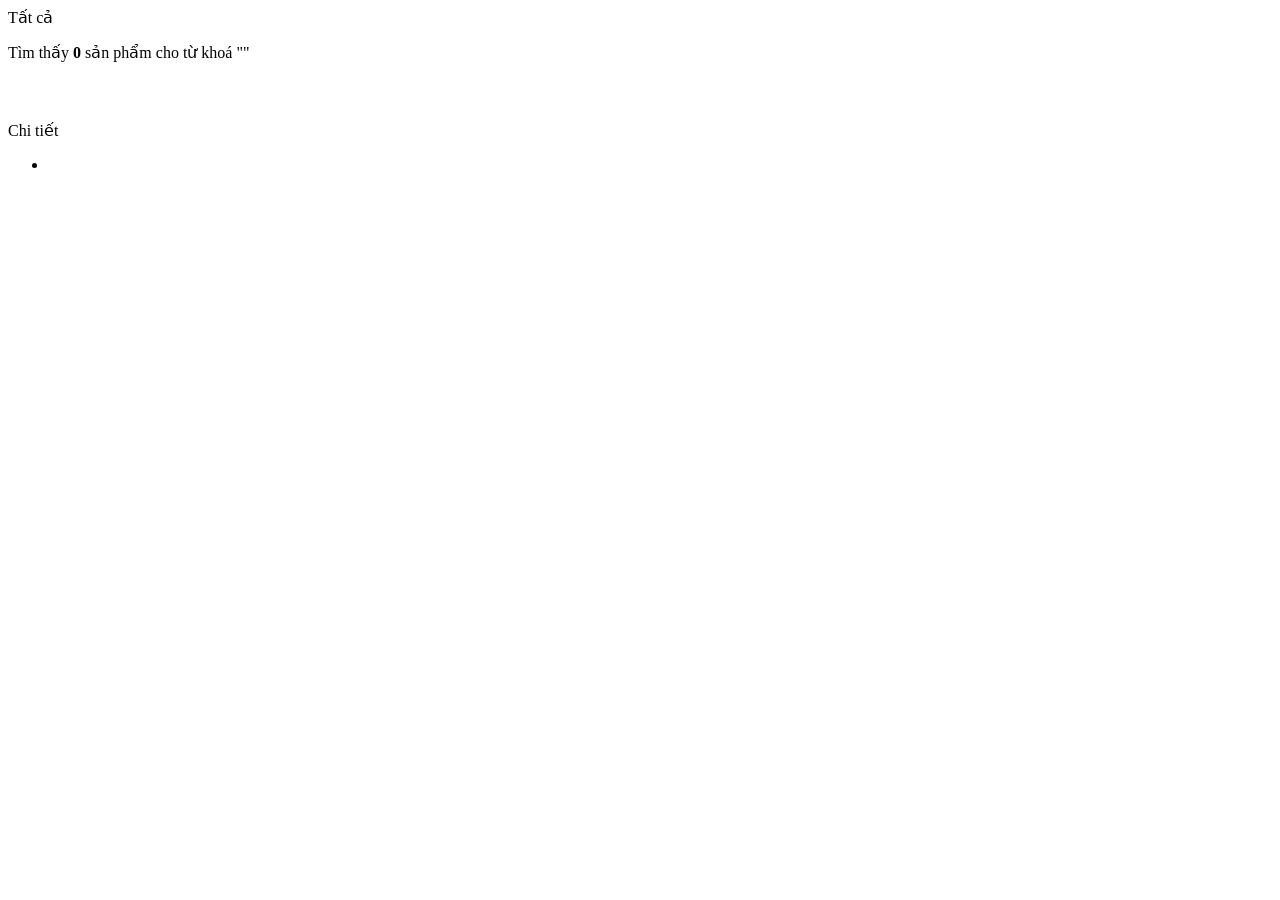
<file: eshop/src/main/resources/templates/shop/index.html>
<!DOCTYPE html>
<html xmlns:th="http://www.thymeleaf.org">
<head th:replace="~{fragments/layout :: head('Cửa hàng')}"></head>
<body>
<nav th:replace="~{fragments/layout :: navbar}"></nav>
<main class="container">
    <div th:replace="~{fragments/layout :: alerts}"></div>
    <div class="row">
        <!-- Cột danh mục -->
        <aside class="col-md-3 mb-3">
            <div class="list-group">
                <a class="list-group-item list-group-item-action"
                   th:classappend="${categoryId == null} ? 'active'"
                   th:href="@{/products(keyword=${keyword})}">Tất cả</a>
                <a th:each="c : ${categories}" class="list-group-item
list-group-item-action"
                   th:classappend="${c.id == categoryId} ? 'active'"
                   th:href="@{/products(categoryId=${c.id}, keyword=${keyword})}"
                   th:text="${c.name}"></a>
            </div>
        </aside>
        <!-- Lưới sản phẩm -->
        <section class="col-md-9">
            <p class="text-muted">
                Tìm thấy <b th:text="${products.totalElements}">0</b> sản phẩm
                <span th:if="${keyword}"> cho từ khoá "<b
                        th:text="${keyword}"></b>"</span>
            </p>
            <div class="row row-cols-2 row-cols-lg-3 g-3">
                <div class="col" th:each="p : ${products.content}">
                    <div class="card h-100 shadow-sm">
                        <a th:href="@{/products/{id}(id=${p.id})}">
                            <img class="card-img-top product-img"
                                 th:src="${p.imageUrl}" th:alt="${p.name}">
                        </a>
                        <div class="card-body d-flex flex-column">
                            <small class="text-muted"
                                   th:text="${p.category.name}"></small>
                            <h6 class="card-title" th:text="${p.name}"></h6>
                            <div class="price mb-2"
                                 th:text="${#numbers.formatDecimal(p.price, 0, 'POINT', 0, 'COMMA')} + ' ₫'"></div>
                            <div class="mt-auto">
                                <!-- Nút "Thêm vào giỏ" sẽ bổ sung ở Phần 2 -->
                                <a class="btn btn-sm btn-outline-primary"
                                   th:href="@{/products/{id}(id=${p.id})}">Chi tiết</a>
                            </div>
                        </div>
                    </div>
                </div>
            </div>
            <nav class="mt-4" th:if="${products.totalPages > 1}">
                <ul class="pagination justify-content-center">

                    <li class="page-item" th:each="i : ${#numbers.sequence(0,
products.totalPages - 1)}"
                        th:classappend="${i == products.number} ? 'active'">
                        <a class="page-link"
                           th:href="@{/products(keyword=${keyword}, categoryId=${categoryId}, page=${i})}"
                           th:text="${i + 1}"></a>
                    </li>
                </ul>
            </nav>
        </section>
    </div>
</main>
<footer th:replace="~{fragments/layout :: footer}"></footer>
</body>
</html>
</file>
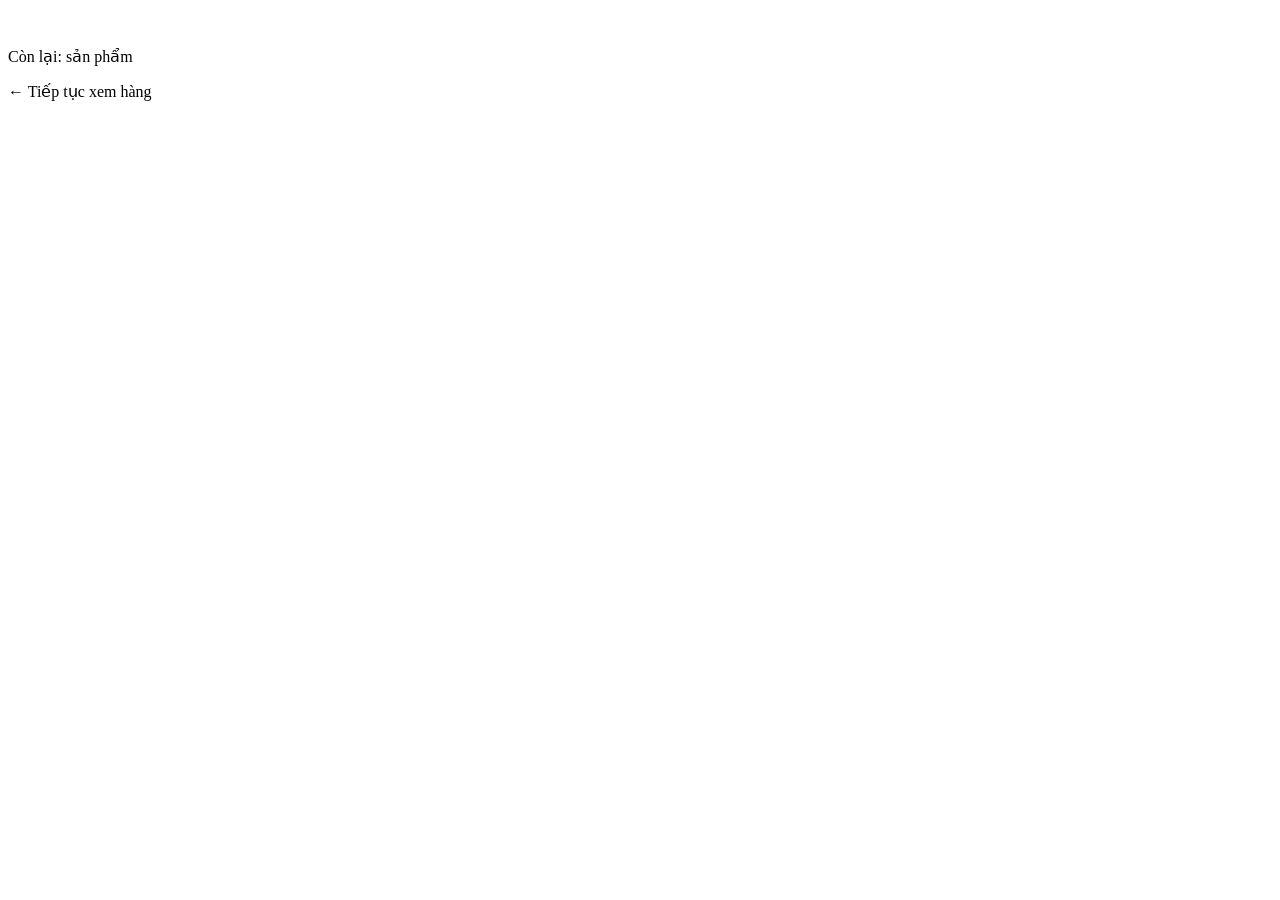
<file: eshop/src/main/resources/templates/shop/detail.html>
<!DOCTYPE html>
<html xmlns:th="http://www.thymeleaf.org">
<head th:replace="~{fragments/layout :: head(${product.name})}"></head>
<body>
<nav th:replace="~{fragments/layout :: navbar}"></nav>
<main class="container">
    <div th:replace="~{fragments/layout :: alerts}"></div>
    <div class="row g-4">
        <div class="col-md-5"><img class="img-fluid rounded border"
                                   th:src="${product.imageUrl}" th:alt="${product.name}"></div>
        <div class="col-md-7">
            <small class="text-muted" th:text="${product.category.name}"></small>
            <h3 th:text="${product.name}"></h3>
            <h4 class="price" th:text="${#numbers.formatDecimal(product.price, 0,
'POINT', 0, 'COMMA')} + ' ₫'"></h4>
            <p th:text="${product.description}"></p>
            <p>Còn lại: <b th:text="${product.quantity}"></b> sản phẩm</p>
            <!-- Form "Thêm vào giỏ" sẽ bổ sung ở Phần 2 -->
            <a class="btn btn-link px-0" th:href="@{/products}">← Tiếp tục xem
                hàng</a>
        </div>
    </div>
</main>
<footer th:replace="~{fragments/layout :: footer}"></footer>
</body>
</html>
</file>
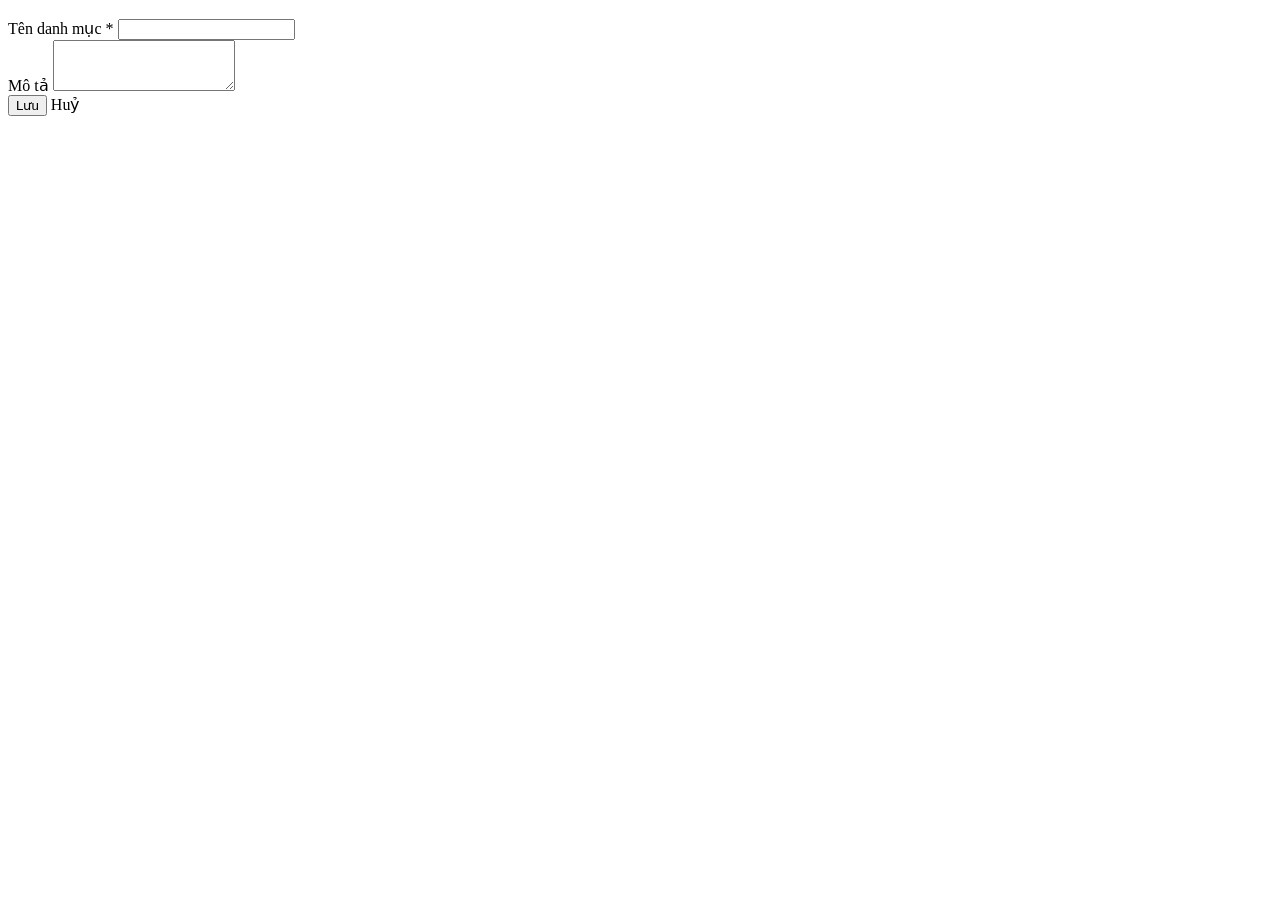
<file: eshop/src/main/resources/templates/admin/category/form.html>
<!DOCTYPE html>
<html xmlns:th="http://www.thymeleaf.org">
<head th:replace="~{fragments/layout :: head('Danh mục')}"></head>
<body>
<nav th:replace="~{fragments/layout :: navbar}"></nav>
<main class="container" style="max-width:640px">
    <h3 th:text="${category.id == null} ? 'Thêm danh mục' : 'Sửa danh mục'"></h3>
    <form th:action="@{/admin/categories/save}" th:object="${category}"
          method="post">
        <input type="hidden" th:field="*{id}">
        <div class="mb-3">
            <label class="form-label">Tên danh mục *</label>
            <input class="form-control" th:field="*{name}"
                   th:errorclass="is-invalid">
            <div class="invalid-feedback" th:errors="*{name}"></div>
        </div>
        <div class="mb-3">
            <label class="form-label">Mô tả</label>
            <textarea class="form-control" rows="3" th:field="*{description}"
                      th:errorclass="is-invalid"></textarea>
            <div class="invalid-feedback" th:errors="*{description}"></div>
        </div>
        <button class="btn btn-primary">Lưu</button>
        <a class="btn btn-secondary" th:href="@{/admin/categories}">Huỷ</a>
    </form>
</main>
<footer th:replace="~{fragments/layout :: footer}"></footer>
</body>
</html>
</file>
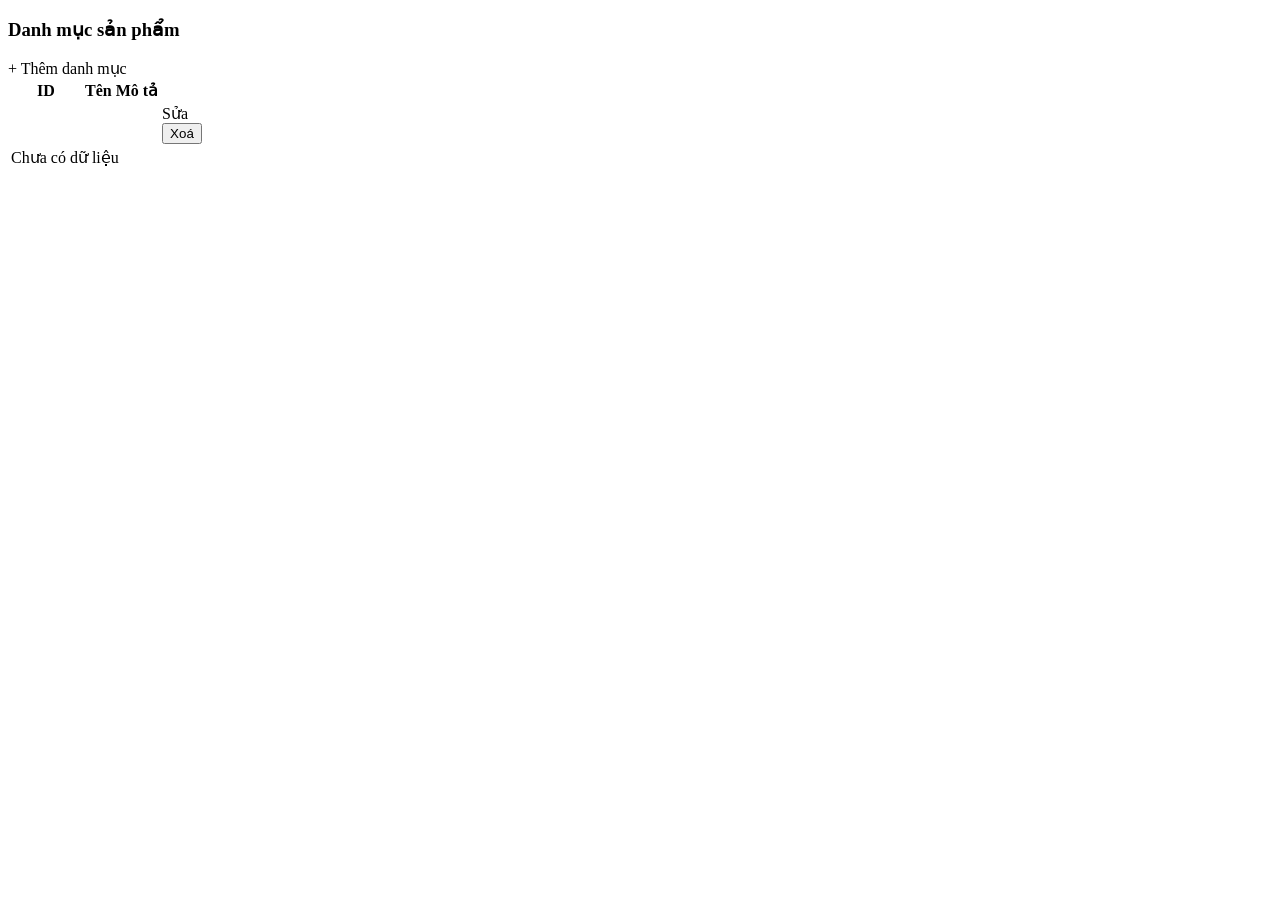
<file: eshop/src/main/resources/templates/admin/category/list.html>
<!DOCTYPE html>
<html xmlns:th="http://www.thymeleaf.org">
<head th:replace="~{fragments/layout :: head('Danh mục')}"></head>
<body>
<nav th:replace="~{fragments/layout :: navbar}"></nav>
<main class="container">
    <div th:replace="~{fragments/layout :: alerts}"></div>
    <div class="d-flex justify-content-between align-items-center mb-3">
        <h3>Danh mục sản phẩm</h3>
        <a class="btn btn-success" th:href="@{/admin/categories/new}">+ Thêm danh
            mục</a>
    </div>
    <table class="table table-bordered table-hover align-middle">
        <thead class="table-light">
        <tr><th style="width:70px">ID</th><th>Tên</th><th>Mô tả</th><th
                style="width:170px"></th></tr>
        </thead>
        <tbody>
        <tr th:each="c : ${categories}">
            <td th:text="${c.id}"></td>
            <td th:text="${c.name}"></td>
            <td th:text="${c.description}"></td>
            <td class="text-nowrap">
                <a class="btn btn-sm btn-outline-primary"
                   th:href="@{/admin/categories/{id}/edit(id=${c.id})}">Sửa</a>
                <form th:action="@{/admin/categories/{id}/delete(id=${c.id})}"
                      method="post" class="d-inline"
                      onsubmit="return confirm('Xoá danh mục này?')">
                    <button class="btn btn-sm btn-outline-danger">Xoá</button>
                </form>
            </td>
        </tr>
        <tr th:if="${#lists.isEmpty(categories)}"><td colspan="4"
                                                      class="text-center">Chưa có dữ liệu</td></tr>
        </tbody>
    </table>
</main>
<footer th:replace="~{fragments/layout :: footer}"></footer>
</body>
</html>
</file>
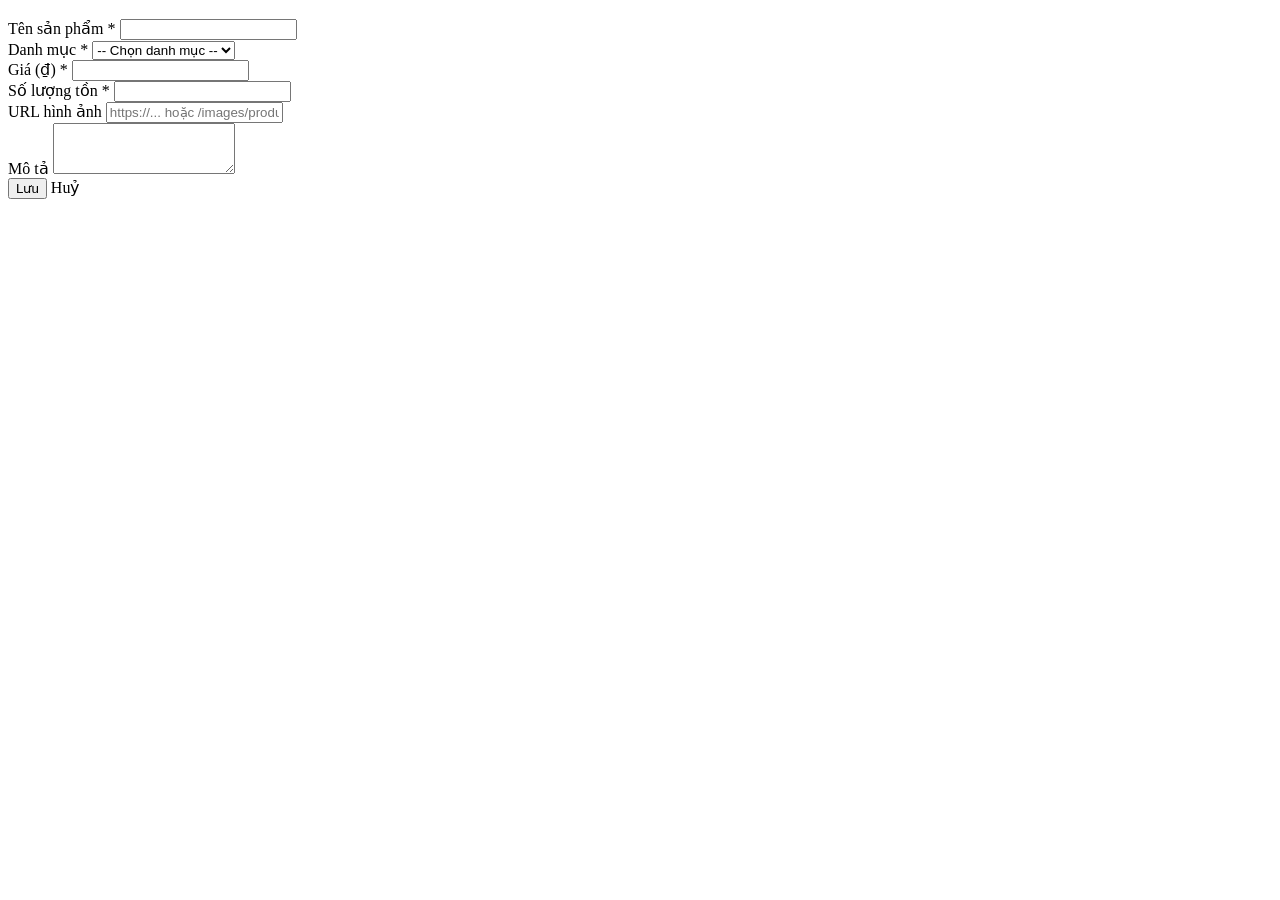
<file: eshop/src/main/resources/templates/admin/product/form.html>
<!DOCTYPE html>
<html xmlns:th="http://www.thymeleaf.org">
<head th:replace="~{fragments/layout :: head('Sản phẩm')}"></head>
<body>
<nav th:replace="~{fragments/layout :: navbar}"></nav>
<main class="container" style="max-width:760px">
    <h3 th:text="${product.id == null} ? 'Thêm sản phẩm' : 'Sửa sản phẩm'"></h3>
    <form th:action="@{/admin/products/save}" th:object="${product}"
          method="post">
        <input type="hidden" th:field="*{id}">
        <div class="mb-3">
            <label class="form-label">Tên sản phẩm *</label>
            <input class="form-control" th:field="*{name}"
                   th:errorclass="is-invalid">
            <div class="invalid-feedback" th:errors="*{name}"></div>
        </div>
        <div class="mb-3">
            <label class="form-label">Danh mục *</label>
            <select class="form-select" name="categoryId"
                    th:classappend="${categoryError} ? 'is-invalid'">
                <option value="">-- Chọn danh mục --</option>
                <option th:each="c : ${categories}" th:value="${c.id}"
                        th:text="${c.name}"
                        th:selected="${c.id == selectedCategoryId}"></option>
            </select>
            <div class="invalid-feedback" th:text="${categoryError}"></div>
        </div>
        <div class="row">
            <div class="col-md-6 mb-3">
                <label class="form-label">Giá (₫) *</label>
                <input type="number" step="1000" min="0" class="form-control"
                       th:field="*{price}" th:errorclass="is-invalid">
                <div class="invalid-feedback" th:errors="*{price}"></div>
            </div>
            <div class="col-md-6 mb-3">
                <label class="form-label">Số lượng tồn *</label>
                <input type="number" min="0" class="form-control"
                       th:field="*{quantity}" th:errorclass="is-invalid">
                <div class="invalid-feedback" th:errors="*{quantity}"></div>
            </div>
        </div>
        <div class="mb-3">
            <label class="form-label">URL hình ảnh</label>
            <input class="form-control" th:field="*{imageUrl}"
                   placeholder="https://... hoặc /images/products/a.jpg">
            <img th:if="*{imageUrl}" th:src="*{imageUrl}" class="mt-2 rounded
border" style="max-height:150px" alt="">
        </div>
        <div class="mb-3">
            <label class="form-label">Mô tả</label>
            <textarea class="form-control" rows="3" th:field="*{description}"
                      th:errorclass="is-invalid"></textarea>
            <div class="invalid-feedback" th:errors="*{description}"></div>
        </div>
        <button class="btn btn-primary">Lưu</button>
        <a class="btn btn-secondary" th:href="@{/admin/products}">Huỷ</a>
    </form>
</main>
<footer th:replace="~{fragments/layout :: footer}"></footer>
</body>
</html>
</file>
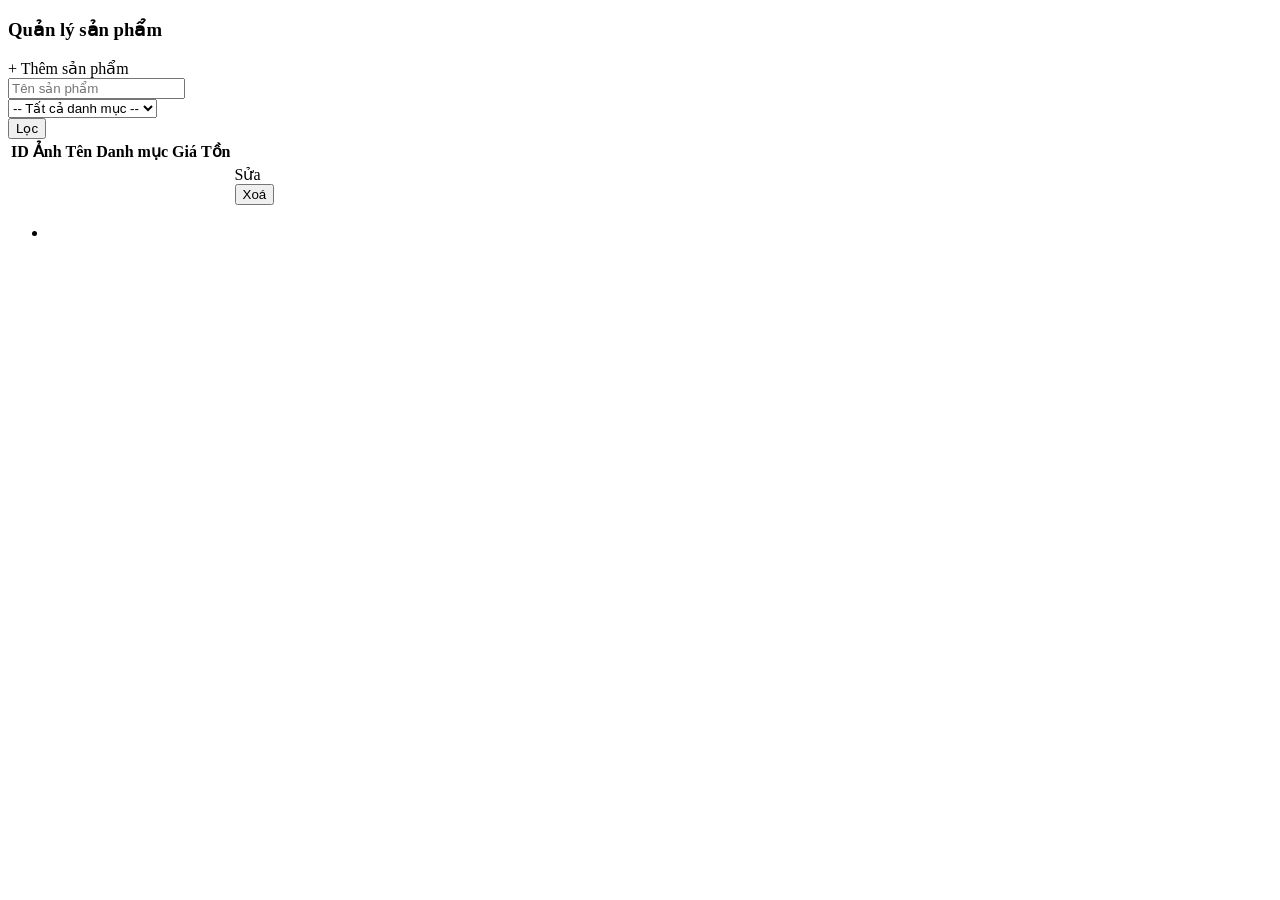
<file: eshop/src/main/resources/templates/admin/product/list.html>
<!DOCTYPE html>
<html xmlns:th="http://www.thymeleaf.org">
<head th:replace="~{fragments/layout :: head('Quản lý sản phẩm')}"></head>
<body>
<nav th:replace="~{fragments/layout :: navbar}"></nav>
<main class="container">
    <div th:replace="~{fragments/layout :: alerts}"></div>
    <div class="d-flex justify-content-between align-items-center mb-3">
        <h3>Quản lý sản phẩm</h3>
        <a class="btn btn-success" th:href="@{/admin/products/new}">+ Thêm sản
            phẩm</a>
    </div>
    <form class="row g-2 mb-3" th:action="@{/admin/products}" method="get">
        <div class="col-md-5"><input class="form-control" name="keyword"
                                     th:value="${keyword}" placeholder="Tên sản phẩm"></div>
        <div class="col-md-4">
            <select class="form-select" name="categoryId">
                <option value="">-- Tất cả danh mục --</option>
                <option th:each="c : ${categories}" th:value="${c.id}"
                        th:text="${c.name}"
                        th:selected="${c.id == categoryId}"></option>
            </select>
        </div>
        <div class="col-md-3"><button class="btn btn-primary
w-100">Lọc</button></div>
    </form>
    <table class="table table-bordered table-hover align-middle">
        <thead class="table-light">
        <tr><th>ID</th><th>Ảnh</th><th>Tên</th><th>Danh mục</th><th
                class="text-end">Giá</th><th class="text-end">Tồn</th><th></th></tr>
        </thead>
        <tbody>
        <tr th:each="p : ${products.content}">
            <td th:text="${p.id}"></td>
            <td><img class="thumb rounded" th:src="${p.imageUrl}" alt=""></td>
            <td th:text="${p.name}"></td>
            <td th:text="${p.category.name}"></td>
            <td class="text-end" th:text="${#numbers.formatDecimal(p.price, 0,
'POINT', 0, 'COMMA')} + ' ₫'"></td>
            <td class="text-end" th:text="${p.quantity}"></td>
            <td class="text-nowrap">
                <a class="btn btn-sm btn-outline-primary"
                   th:href="@{/admin/products/{id}/edit(id=${p.id})}">Sửa</a>
                <form th:action="@{/admin/products/{id}/delete(id=${p.id})}"
                      method="post" class="d-inline"
                      onsubmit="return confirm('Xoá sản phẩm này?')">
                    <button class="btn btn-sm btn-outline-danger">Xoá</button>
                </form>
            </td>
        </tr>
        </tbody>
    </table>
    <nav th:if="${products.totalPages > 1}">
        <ul class="pagination justify-content-center">

            <li class="page-item" th:each="i : ${#numbers.sequence(0,
products.totalPages - 1)}"
                th:classappend="${i == products.number} ? 'active'">
                <a class="page-link"
                   th:href="@{/admin/products(keyword=${keyword}, categoryId=${categoryId},
page=${i})}"
                   th:text="${i + 1}"></a>
            </li>
        </ul>
    </nav>
</main>
<footer th:replace="~{fragments/layout :: footer}"></footer>
</body>
</html>
</file>
